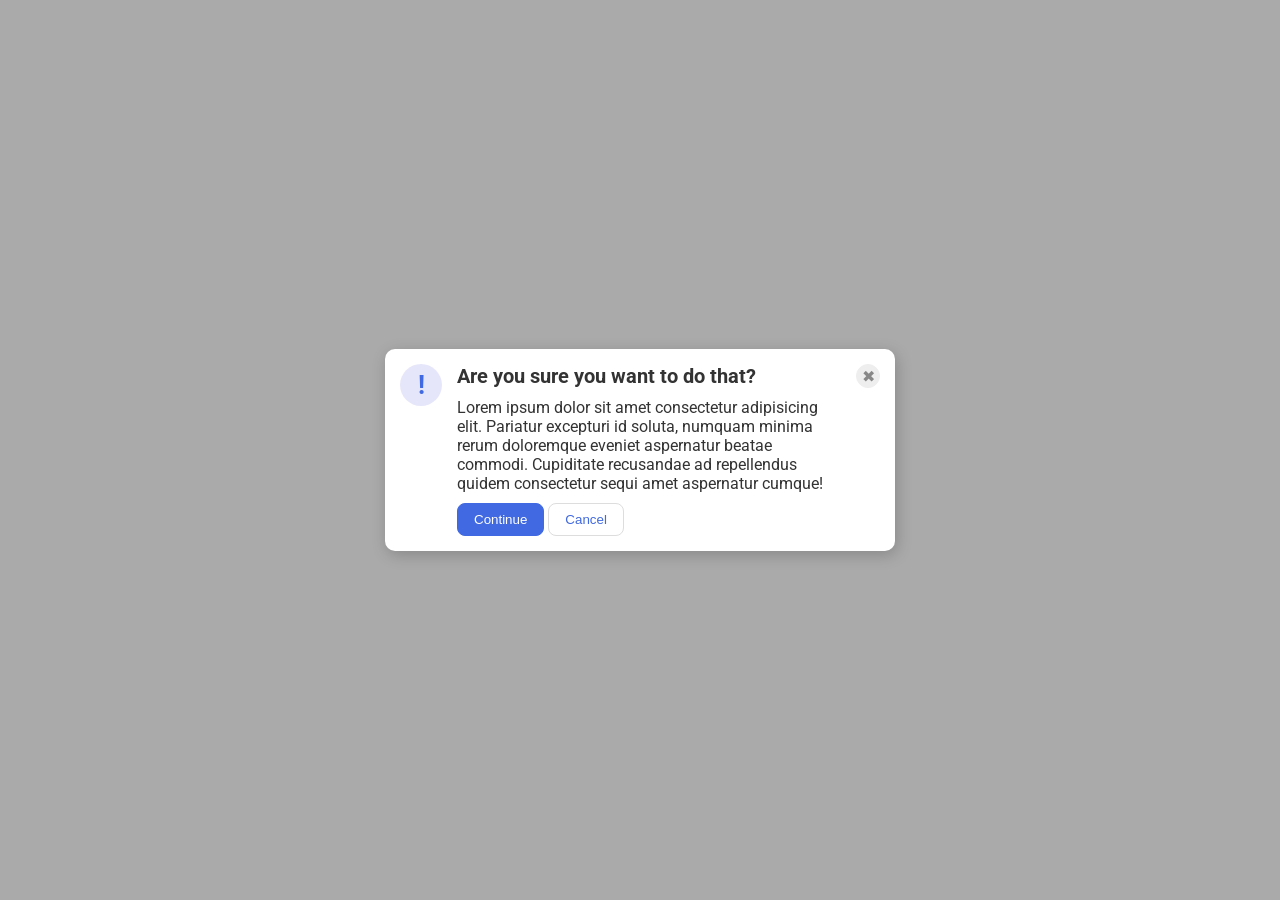
<file: foundations/flex/05-flex-modal/index.html>
<!DOCTYPE html>
<html lang="en">
  <head>
    <meta charset="UTF-8">
    <meta http-equiv="X-UA-Compatible" content="IE=edge">
    <meta name="viewport" content="width=device-width, initial-scale=1.0">
    <link rel="stylesheet" href="style.css">
    <title>Modal</title>
  </head>
  <body>
    <div class="modal">

      <div class="icon">!</div>

      <div id="main-content">
        <div class="header">Are you sure you want to do that?</div>
        <div class="text">Lorem ipsum dolor sit amet consectetur adipisicing elit. Pariatur excepturi id soluta, numquam minima rerum doloremque eveniet aspernatur beatae commodi. Cupiditate recusandae ad repellendus quidem consectetur sequi amet aspernatur cumque!</div>
        <button class="continue">Continue</button>
        <button class="cancel">Cancel</button>
      </div>

      <button class="close-button">✖</button>

    </div>
  </body>
</html>
</file>
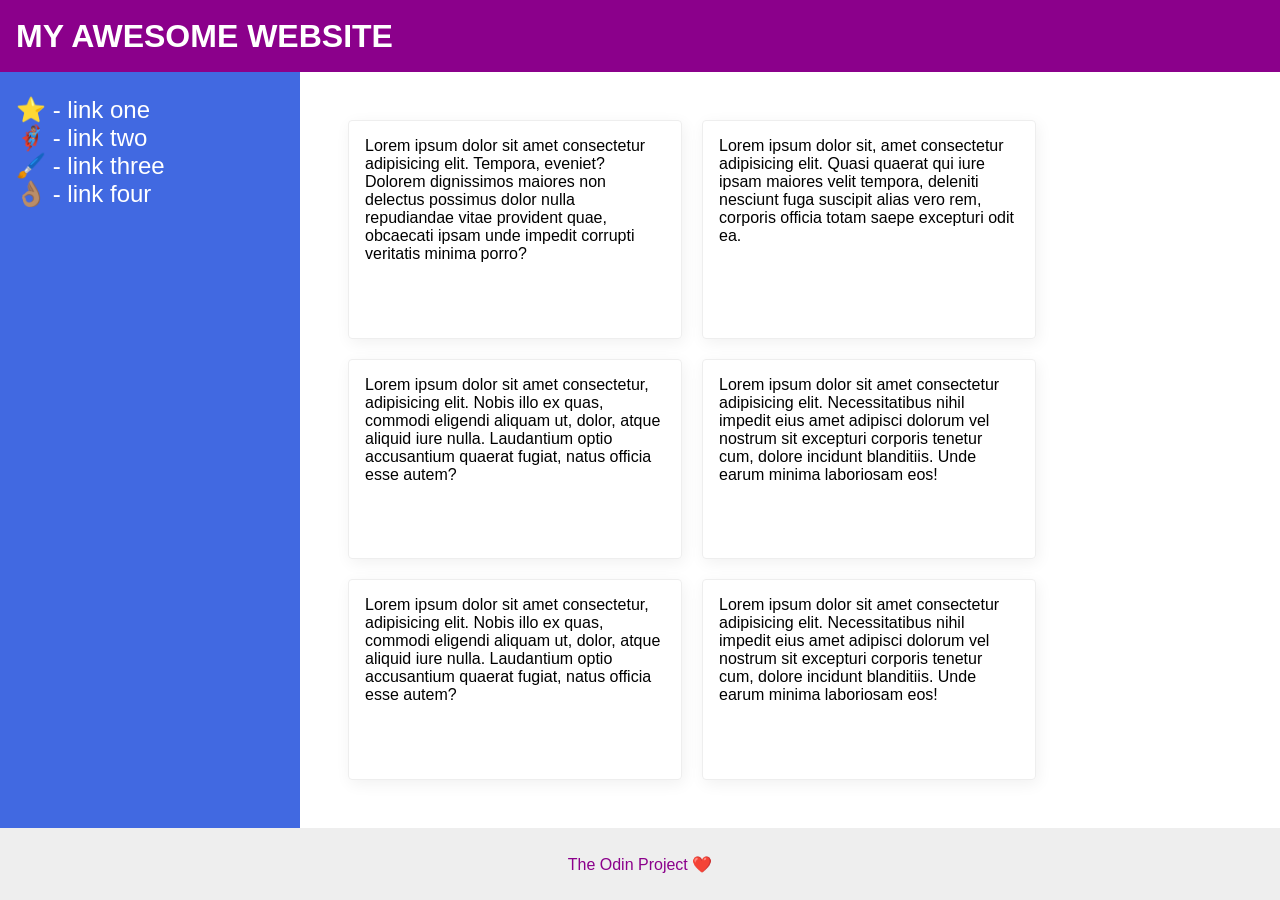
<file: foundations/flex/07-flex-layout-2/index.html>
<!DOCTYPE html>
<html lang="en">
  <head>
    <meta charset="UTF-8">
    <meta http-equiv="X-UA-Compatible" content="IE=edge">
    <meta name="viewport" content="width=device-width, initial-scale=1.0">
    <title>The Holy Grail</title>
    <link rel="stylesheet" href="style.css">
  </head>
  <body>
    <div class="header">
      MY AWESOME WEBSITE
    </div>
    
    <div id="main-content">
      
      <div class="sidebar">
        <ul>
          <li><a href="#">⭐ - link one</a></li>
          <li><a href="#">🦸🏽‍♂️ - link two</a></li>
          <li><a href="#">🖌️ - link three</a></li>
          <li><a href="#">👌🏽 - link four</a></li>
        </ul>
      </div>

      <div id="card-table">
        <div class="card">Lorem ipsum dolor sit amet consectetur adipisicing elit. Tempora, eveniet? Dolorem dignissimos maiores non delectus possimus dolor nulla repudiandae vitae provident quae, obcaecati ipsam unde impedit corrupti veritatis minima porro?</div>
        <div class="card">Lorem ipsum dolor sit, amet consectetur adipisicing elit. Quasi quaerat qui iure ipsam maiores velit tempora, deleniti nesciunt fuga suscipit alias vero rem, corporis officia totam saepe excepturi odit ea.</div>
        <div class="card">Lorem ipsum dolor sit amet consectetur, adipisicing elit. Nobis illo ex quas, commodi eligendi aliquam ut, dolor, atque aliquid iure nulla. Laudantium optio accusantium quaerat fugiat, natus officia esse autem?</div>
        <div class="card">Lorem ipsum dolor sit amet consectetur adipisicing elit. Necessitatibus nihil impedit eius amet adipisci dolorum vel nostrum sit excepturi corporis tenetur cum, dolore incidunt blanditiis. Unde earum minima laboriosam eos!</div>
        <div class="card">Lorem ipsum dolor sit amet consectetur, adipisicing elit. Nobis illo ex quas, commodi eligendi aliquam ut, dolor, atque aliquid iure nulla. Laudantium optio accusantium quaerat fugiat, natus officia esse autem?</div>
        <div class="card">Lorem ipsum dolor sit amet consectetur adipisicing elit. Necessitatibus nihil impedit eius amet adipisci dolorum vel nostrum sit excepturi corporis tenetur cum, dolore incidunt blanditiis. Unde earum minima laboriosam eos!</div>
        </div>
    </div>
    
    <div class="footer">
      The Odin Project ❤️
    </div>
  </body>
</html>
</file>
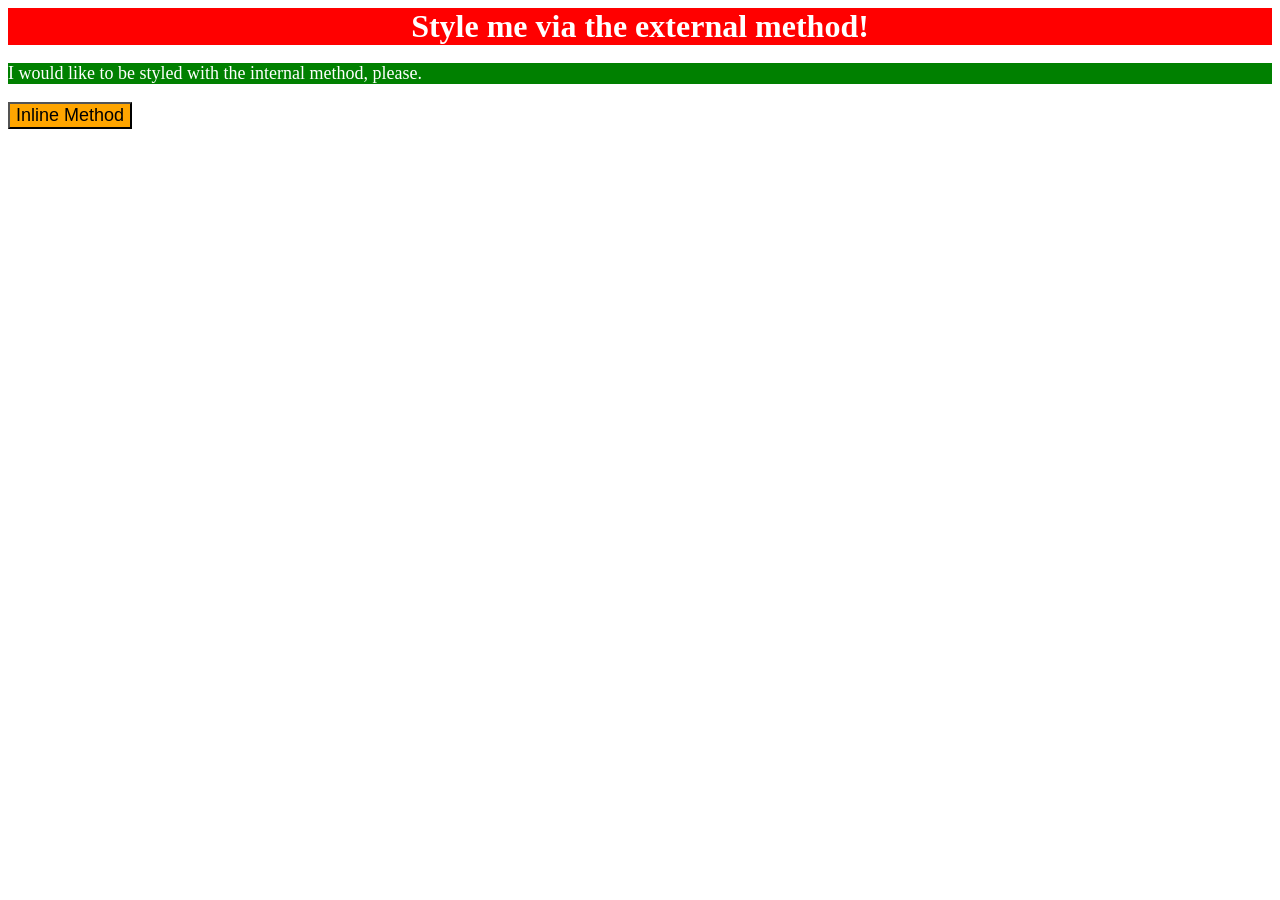
<file: foundations/intro-to-css/01-css-methods/index.html>
<!DOCTYPE html>
<html lang="en">
  <head>
    <meta charset="UTF-8">
    <meta http-equiv="X-UA-Compatible" content="IE=edge">
    <meta name="viewport" content="width=device-width, initial-scale=1.0">
    <link rel="stylesheet" href="style.css">
    <title>Methods for Adding CSS</title>
    <style>    
      p {
        background-color: green;
        color: white;
        font-size: 18px;
      }
    </style>
  </head>
  <body>
    <div>Style me via the external method!</div>
    <p>I would like to be styled with the internal method, please.</p>
    <button style="background-color: orange; font-size: 18px;">Inline Method</button>
  </body>
</html>
</file>
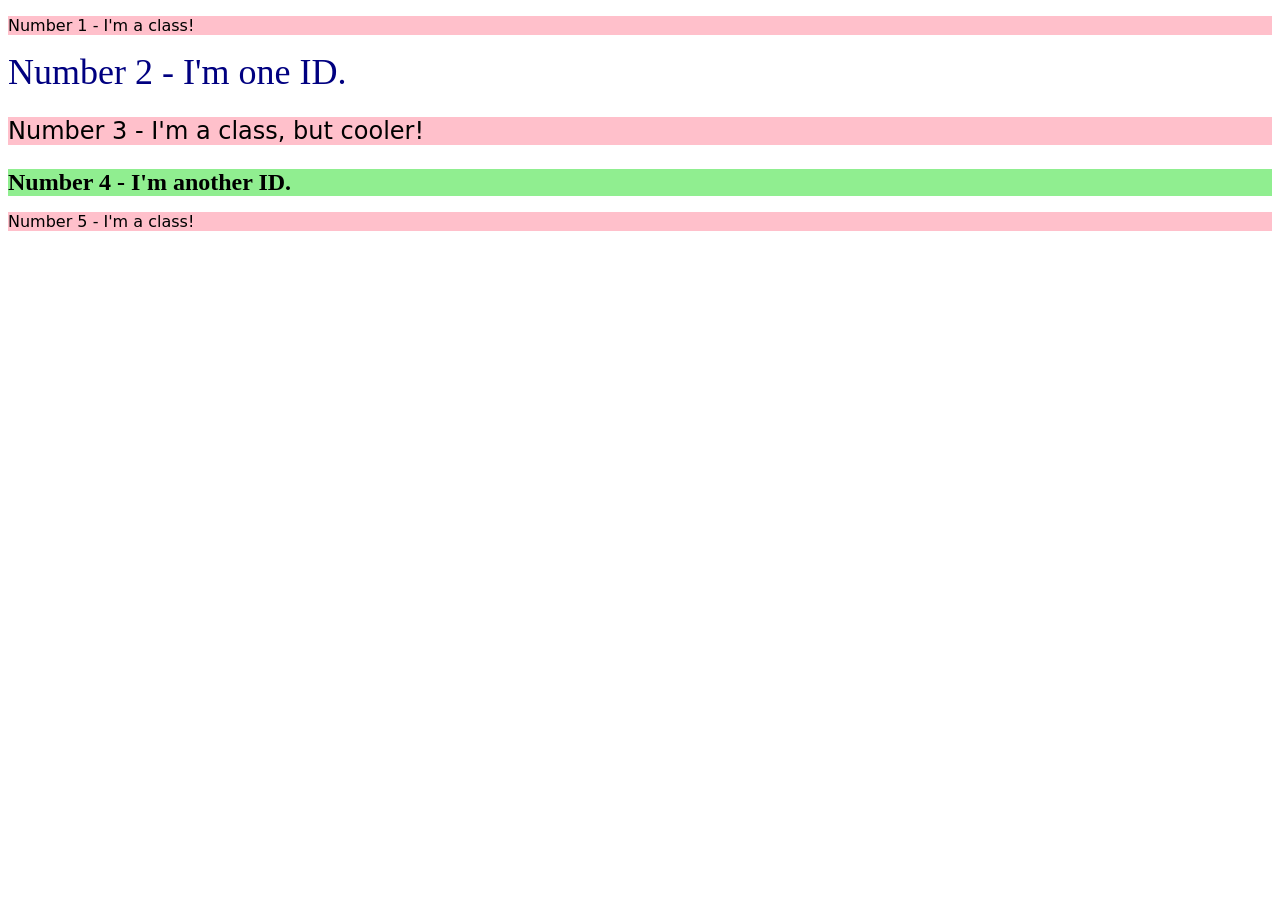
<file: foundations/intro-to-css/02-class-id-selectors/index.html>
<!DOCTYPE html>
<html lang="en">
  <head>
    <meta charset="UTF-8">
    <meta http-equiv="X-UA-Compatible" content="IE=edge">
    <meta name="viewport" content="width=device-width, initial-scale=1.0">
    <title>Class and ID Selectors</title>
    <link rel="stylesheet" href="style.css">
  </head>
  <body>
    <p class="odd">Number 1 - I'm a class!</p>
    <div id="second">Number 2 - I'm one ID.</div>
    <p class="odd" id="third">Number 3 - I'm a class, but cooler!</p>
    <div id="fourth">Number 4 - I'm another ID.</div>
    <p class="odd">Number 5 - I'm a class!</p>
  </body>
</html>
</file>
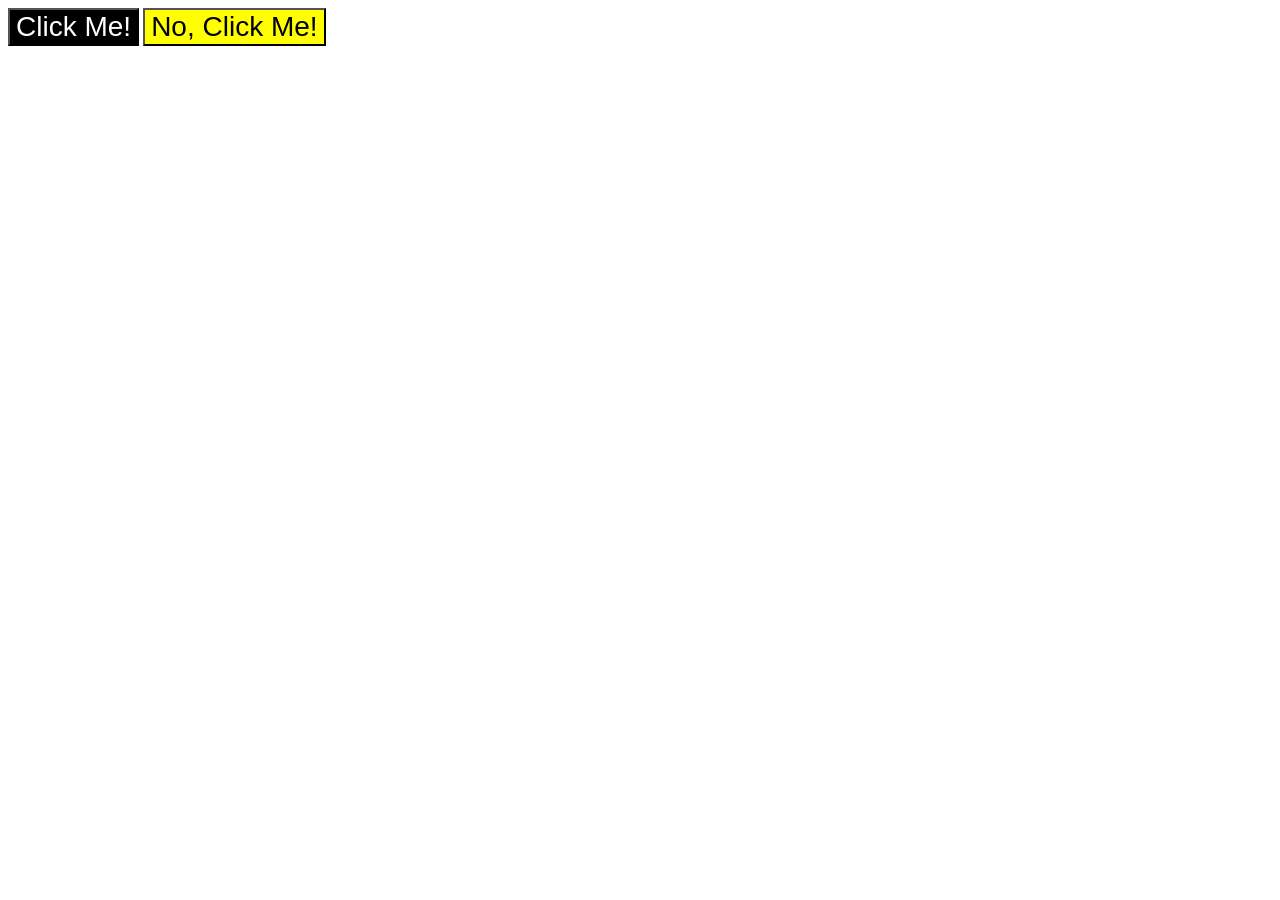
<file: foundations/intro-to-css/03-grouping-selectors/index.html>
<!DOCTYPE html>
<html lang="en">
  <head>
    <meta charset="UTF-8">
    <meta http-equiv="X-UA-Compatible" content="IE=edge">
    <meta name="viewport" content="width=device-width, initial-scale=1.0">
    <title>Grouping Selectors</title>
    <link rel="stylesheet" href="style.css">
  </head>
  <body>
    <button class="uno">Click Me!</button>
    <button class="due">No, Click Me!</button>
  </body>
</html>
</file>
<file: foundations/flex/05-flex-modal/style.css>
@import url('https://fonts.googleapis.com/css2?family=Roboto:wght@400;700&display=swap');

html, body {
  height: 100%;
}

body {
  font-family: Roboto, sans-serif;
  margin: 0;
  background: #aaa;
  color: #333;
  /* I'll give you this one for free lol */
  display: flex;
  align-items: center;
  justify-content: center;
}

.modal {
  background: white;
  width: 480px;
  border-radius: 10px;
  box-shadow: 2px 4px 16px rgba(0,0,0,.2);
  display: flex;
  flex: column;
  padding: 15px;
  gap: 15px;
}

.icon {
  color: royalblue;
  font-size: 26px;
  font-weight: 700;
  background: lavender;
  width: 42px;
  height: 42px;
  border-radius: 50%;
  display: flex;
  align-items: center;
  justify-content: center;
  flex-shrink: 0;
}

.close-button {
  background: #eee;
  border-radius: 50%;
  color: #888;
  font-weight: 400;
  font-size: 16px;
  height: 24px;
  width: 24px;
  display: flex;
  align-items: center;
  justify-content: center;
  border: 1px solid #eee;
  padding: 0;
  flex-shrink: 0;
}

button {
  cursor: pointer;
  padding: 8px 16px;
  border-radius: 8px;
}

button.continue {
  background: royalblue;
  border: 1px solid royalblue;
  color: white;
}

button.cancel {
  background: white;
  border: 1px solid #ddd;
  color: royalblue;
}

.header {
  font-weight: bold;
  font-size: 20px;
}

.text {
  padding: 10px 0px;
}
</file>
<file: foundations/flex/07-flex-layout-2/style.css>
body {
  font-family: -apple-system, BlinkMacSystemFont, 'Segoe UI', Roboto, Oxygen, Ubuntu, Cantarell, 'Open Sans', 'Helvetica Neue', sans-serif;
  margin: 0;
  min-height: 100vh;
  display: flex;
  flex-direction: column;
}

.header {
  height: 72px;
  background: darkmagenta;
  color: white;
  font-size: 32px;
  font-weight: 900;
  display: flex;
  align-items: center;
  padding-left: 16px;
}

.footer {
  height: 72px;
  background: #eee;
  color: darkmagenta;
  display: flex;
  justify-content: center;
  align-items: center;
}

.sidebar {
  width: 300px;
  background: royalblue;
  flex-shrink: 0;
}

.sidebar ul {
  list-style-type: none;
  font-size: 24px;
  padding-left: 16px;
}

.sidebar ul li a {
  text-decoration: none;
  color: #fff
}

#card-table {
  display: flex;
  padding: 48px;
  justify-content: flex-start;
  flex-wrap: wrap;
  gap: 20px;
}

.card {
  display: flex;
  border: 1px solid #eee;
  box-shadow: 2px 4px 16px rgba(0,0,0,.06);
  border-radius: 4px;
  flex-basis: 300px;
  padding: 16px;
}

#main-content {
  display: flex;
  flex-grow: 1;
}
</file>
<file: foundations/intro-to-css/01-css-methods/style.css>
div {
  background-color: red;
  color: white;
  font-size: 32px;
  text-align: center;
  font-weight: bold;
}
</file>
<file: foundations/intro-to-css/02-class-id-selectors/style.css>
/* Add CSS Styling */
.odd {
  background-color: #FFC0CB;
  font-family: "Verdana", "DejaVu Sans", sans-serif;
}

#second {
  color: #000080;
  font-size: 36px;
}

#third {
  font-size: 24px;
}

#fourth {
  background-color: rgb(144, 238, 144);
  font-size: 24px;
  font-weight: bold;
}
</file>
<file: foundations/intro-to-css/03-grouping-selectors/style.css>
/* Add CSS Styling */
button {
  font-size: 28px;
  font-family: "Helvetica", "Times New Roman", sans-serif;
}

.uno {
  background-color: black;
  color: #FFF;
}

.due {
  background-color: rgb(255, 255, 0);
}
</file>
